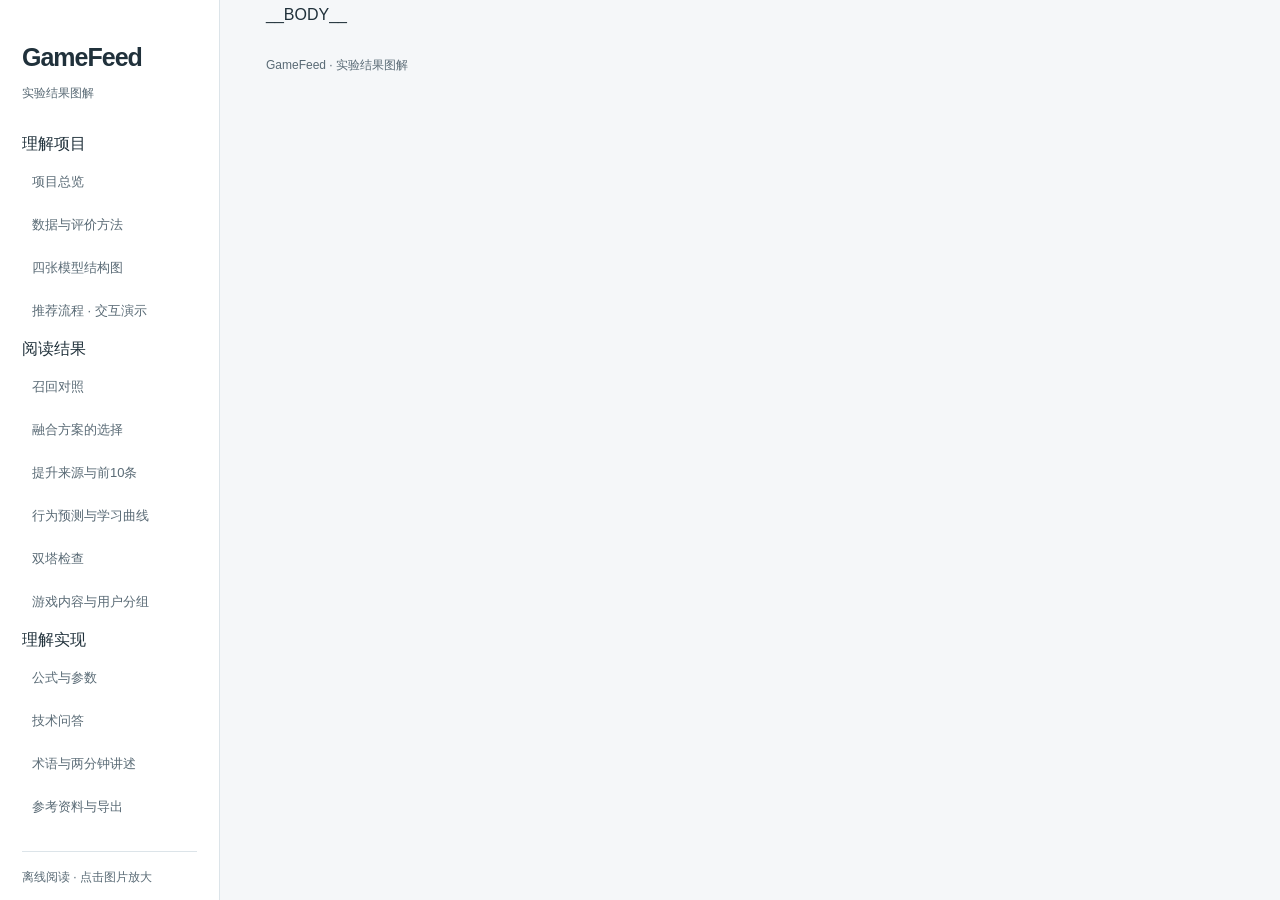
<file: src/gamefeed/report_web/template.html>
<!doctype html>
<html lang="zh-CN">
<head><meta charset="utf-8"><meta name="viewport" content="width=device-width,initial-scale=1">
<title>GameFeed｜实验结果图解</title>
<style>
:root{--ink:#20313b;--muted:#596a75;--line:#dce4e9;--accent:#176657;--light:#eef5f2;--paper:#fff;--bg:#f5f7f9}
*{box-sizing:border-box}html{scroll-behavior:smooth;scroll-padding-top:24px}body{margin:0;font:16px/1.85 'Segoe UI','Microsoft YaHei',sans-serif;color:var(--ink);background:var(--bg)}a{color:var(--accent);text-underline-offset:3px}a:hover{color:#0b4539}button,input{font:inherit}button,.button{cursor:pointer;min-height:42px;border:1px solid var(--line);background:#fff;color:var(--ink);border-radius:5px;padding:8px 16px;text-decoration:none;display:inline-flex;align-items:center;justify-content:center;line-height:1.5}button:hover,.button:hover{background:var(--light);border-color:var(--accent)}button:disabled{opacity:.45;cursor:default}.button{background:var(--accent);color:#fff}.button:hover{color:var(--accent)}.button.secondary{background:#fff;color:var(--accent)}:focus-visible{outline:3px solid #ad7028;outline-offset:3px}.skip{position:absolute;top:-70px;padding:12px;background:#fff;z-index:10}.skip:focus{top:0}
.shell{max-width:1480px;margin:auto;display:grid;grid-template-columns:220px minmax(0,1fr)}.rail{position:sticky;top:0;height:100vh;padding:34px 22px;border-right:1px solid var(--line);background:#fff;overflow:auto}.brand{font-size:25px;font-weight:800;letter-spacing:-1px}.rail .meta{font-size:12px;margin:2px 0 25px}.rail nav{display:flex;flex-direction:column;gap:3px}.rail nav a{display:block;text-decoration:none;color:var(--muted);padding:8px 10px;font-size:13px;border-radius:4px}.rail nav a:hover{background:var(--light);color:var(--accent)}.rail-note{font-size:12px;color:var(--muted);border-top:1px solid var(--line);margin-top:24px;padding-top:14px}
main{min-width:0;padding:0 46px 30px;max-width:1190px}section{padding:45px 0;border-bottom:1px solid var(--line);scroll-margin-top:10px}.hero{padding-top:54px}.eyebrow{font-size:12px;letter-spacing:2px;color:var(--accent);font-weight:700}h1{font-size:clamp(30px,3vw,45px);line-height:1.35;letter-spacing:-1px;margin:18px 0}h2{font-size:25px;line-height:1.5;margin:0}h3{font-size:18px;line-height:1.6;margin:20px 0 8px}.lead{font-size:19px;color:var(--muted);max-width:780px}.meta,.reader{font-size:13px;color:var(--muted)}.section-head{display:flex;gap:16px;align-items:center;margin-bottom:23px}.section-head>span{font-size:13px;font-weight:700;color:var(--accent);border:1px solid #a7bdb5;padding:2px 8px;border-radius:3px}.kpis{display:grid;grid-template-columns:repeat(3,1fr);border:1px solid var(--line);margin:30px 0;background:var(--paper)}.kpis>div{padding:22px;border-right:1px solid var(--line)}.kpis>div:last-child{border:0}.kpis small,.kpis span{display:block;font-size:12px;color:var(--muted)}.kpis strong{display:block;font-size:36px;line-height:1.7;letter-spacing:-1px;font-variant-numeric:tabular-nums}.kpis em{font-size:12px;font-style:normal;letter-spacing:0;margin-left:6px}.finding,.takeaway,.talk{background:var(--light);border-left:3px solid var(--accent);padding:17px 22px;margin:24px 0}.finding p{margin:5px 0}.two-col{display:grid;grid-template-columns:1fr 1fr;gap:30px}.two-col p{margin-top:6px}
figure{margin:22px 0;background:#fff;border:1px solid var(--line);padding:22px 20px 16px;break-inside:avoid}.chart{display:block;width:100%;height:auto}figcaption{font-size:13px;color:var(--muted);line-height:1.75;padding:14px 10px 0;border-top:1px solid #eef1f3;margin-top:12px}figcaption b{color:var(--ink)}.table-wrap{overflow:auto;margin:20px 0;border:1px solid var(--line);background:white}table{border-collapse:collapse;width:100%;font-size:13px;font-variant-numeric:tabular-nums}th{background:#edf1f4;text-align:left;color:#3c515d;white-space:nowrap}td,th{padding:11px 15px;border-bottom:1px solid var(--line);vertical-align:top}td{min-width:70px}tr:last-child td{border-bottom:0}tbody tr:hover{background:#f7faf9}
details{margin:16px 0;border:1px solid var(--line);background:white;padding:15px 20px}summary{cursor:pointer;font-weight:600;line-height:1.7;min-height:30px}details ul{padding-left:22px;color:var(--muted);font-size:14px}.formula-grid{display:grid;grid-template-columns:1fr;gap:18px}.formula-card{background:#fff;border:1px solid var(--line);padding:22px 26px;break-inside:avoid;min-width:0}.formula-card h3{margin-top:0}.formula-card p{font-size:14px;margin-bottom:0}.formula{width:100%;height:auto;display:block}.formula-card:nth-child(even){border-left:3px solid #718da8}
.flow-controls,.qa-controls,.downloads{display:flex;flex-wrap:wrap;gap:12px;align-items:center;margin:20px 0}#stage-count{font-size:13px;color:var(--muted)}#flow-image{background:white;border:1px solid var(--line);padding:10px}.stage-copy{background:#fff;border:1px solid var(--line);border-top:0;padding:22px;min-height:150px}.stage-copy h3{margin-top:0}.slider-label{display:block;font-weight:600}input[type=range]{width:100%;accent-color:var(--accent);height:32px}.check{display:flex;align-items:center;gap:10px;min-height:44px}input[type=checkbox]{width:18px;height:18px;accent-color:var(--accent)}.toy-row{animation:enter .25s ease-out}.toy-dropped{color:#8a96a0;background:#f6f7f8}.toy-dropped td:first-child{text-decoration:line-through}.qa-controls label{font-size:13px}input[type=search]{min-width:230px;flex:1;min-height:44px;background:white;border:1px solid #a5b6c0;border-radius:4px;padding:9px 13px}#qa-count{font-size:12px;color:var(--muted)}.qa>summary>span{font-size:12px;color:var(--accent);margin-right:8px}.qa summary small{display:inline-block;font-size:11px;font-weight:400;color:var(--muted);border:1px solid var(--line);padding:0 5px;margin-left:8px}.answer{padding:6px 2px 0;font-size:15px}.example{border-left:2px solid #c79d6d;padding-left:14px}.code{font-family:'Consolas','Microsoft YaHei',monospace;font-size:12px;color:#5a6b76;overflow-wrap:anywhere}.references{font-size:14px;padding-left:20px}.talk ol{padding-left:22px}.talk li{margin-bottom:8px}.footer{font-size:12px;color:var(--muted);padding:24px 0}.qa[hidden]{display:none}.sr-only{position:absolute;width:1px;height:1px;overflow:hidden;clip:rect(0,0,0,0)}@keyframes enter{from{opacity:.4}to{opacity:1}}
@media(max-width:1100px){.shell{grid-template-columns:190px minmax(0,1fr)}main{padding:0 26px}.rail{padding:25px 14px}.kpis>div{padding:16px}.kpis strong{font-size:29px}}
@media(max-width:800px){.shell{display:block}.rail{position:relative;height:auto;border-right:0;border-bottom:1px solid var(--line);padding:18px 20px}.rail .meta{margin-bottom:12px}.rail nav{display:flex;flex-direction:row;overflow:auto;gap:6px}.rail nav a{flex:0 0 auto;padding:6px 10px;border:1px solid var(--line)}.rail-note{display:none}main{padding:0 18px}section{padding:30px 0}.hero{padding-top:25px}h1{font-size:31px}.lead{font-size:16px}h2{font-size:21px}.kpis{grid-template-columns:1fr}.kpis>div{border-right:0;border-bottom:1px solid var(--line);padding:15px 20px}.kpis strong{font-size:32px}.two-col{grid-template-columns:1fr;gap:0}figure{padding:8px}.formula-card{padding:16px}.table-wrap{margin:14px 0}.qa{padding:14px}.qa-controls{gap:8px}input[type=search]{min-width:0;width:100%;flex-basis:100%}.section-head{gap:10px}.stage-copy{min-height:190px}.downloads>*{width:100%}.formula{min-width:0}}
@media(prefers-reduced-motion:reduce){html{scroll-behavior:auto}.toy-row{animation:none}}
@media print{@page{size:A4;margin:15mm}body{background:white;font-size:10pt}.shell{display:block}.rail,.skip,.flow-controls,.qa-controls,.downloads,#alpha,.check,.slider-label{display:none}main{padding:0;max-width:none}.hero{padding-top:0}section{padding:22px 0;break-inside:auto}h1{font-size:25pt}h2{font-size:17pt}h3{font-size:12pt}figure,.formula-card,.qa{break-inside:avoid}figure{padding:8px}.chart{max-height:220mm;object-fit:contain}.kpis strong{font-size:23pt}.kpis{grid-template-columns:repeat(3,1fr)}.kpis>div{border-bottom:0;border-right:1px solid var(--line)}.table-wrap{overflow:visible}table{font-size:9pt}td,th{padding:6px}.qa[hidden]{display:block}.code{font-size:8pt}a{color:inherit;text-decoration:none}.meta{font-size:8pt}}
.formula{width:auto;max-width:100%;max-height:115px;object-fit:contain;object-position:left center}.chart,.formula{cursor:zoom-in}dialog{border:1px solid var(--line);border-radius:8px;width:min(1300px,96vw);padding:16px;background:white}dialog::backdrop{background:rgba(20,35,45,.55)}.zoom-head{display:flex;justify-content:space-between;align-items:center;gap:15px;font-size:13px;color:var(--muted);margin-bottom:12px}.zoom-body{overflow:auto;max-height:80vh}.zoom-body img{display:block;max-width:none;width:100%;min-width:760px;height:auto}.zoom-body img.formula-zoom{width:auto;min-width:0;max-width:none;height:160px}.zoom-note{font-size:12px;color:var(--muted)}@media print{dialog{display:none!important}.formula{max-height:25mm}.chart,.formula{cursor:default}}
</style></head>
<body><a class="skip" href="#overview">跳到报告正文</a><div class="shell"><aside class="rail"><div class="brand">GameFeed</div><p class="meta">实验结果图解</p><nav aria-label="报告目录">
<span class="nav-group">理解项目</span><a href="#overview">项目总览</a><a href="#methods">数据与评价方法</a><a href="#architecture">四张模型结构图</a><a href="#flow">推荐流程 · 交互演示</a><span class="nav-group">阅读结果</span><a href="#retrieval">召回对照</a><a href="#fusion">融合方案的选择</a><a href="#final-evaluation">提升来源与前10条</a><a href="#ranking">行为预测与学习曲线</a><a href="#diagnostics">双塔检查</a><a href="#groups">游戏内容与用户分组</a><span class="nav-group">理解实现</span><a href="#formulas">公式与参数</a><a href="#questions">技术问答</a><a href="#glossary">术语与两分钟讲述</a><a href="#sources">参考资料与导出</a></nav><p class="rail-note">离线阅读 · 点击图片放大</p></aside>
<main>__BODY__<footer class="footer">GameFeed · 实验结果图解</footer></main></div>
<dialog id="image-dialog"><div class="zoom-head"><span>查看大图</span><button id="close-image" type="button">关闭</button></div><div class="zoom-body"><img id="zoom-image" alt="放大的图表"></div></dialog>
<script>
const flowImages=__FLOW_IMAGES__;
const stages=[
 ['读取历史记录','用户U在4月25日前看过A、B、C，且这三条记录的观看都已达标。预测4月25日的兴趣时，使用前一天结束前的这些记录。','最多保留20条记录；不足的部分补齐，用掩码标出补齐位置，计算均值时跳过。'],
 ['召回：选择候选内容','热门召回此前观看达标次数多的内容；ItemCF寻找与A、B、C相似的内容；BGE按文案语义检索。双塔单独参与实验比较。','每种方法最多取100条，均从当天可用内容中选择。'],
 ['融合：合并候选并排序','选定方案保留热门前10条，再用ItemCF补齐100条，重复ID只留一条。集合内按三路RRF分数排序。','BGE不单独占名额，已经入选的内容可以累加BGE提供的排名分数。'],
 ['模型排序：预测观看达标与点赞','拼接用户、内容、历史、标签、时长和场景特征。两个独立模型分别预测观看达标和点赞，再用加权分数决定顺序。','拖动下面的滑块，可以观察两个目标的权重如何改变推荐顺序。'],
 ['重排：限制同作者的内容数量','从高分开始依次选择，每位作者最多出现2条。项目演示最多返回10条；下方示例表返回前4条。','作者达到2条后，继续向后选取其他作者的内容。']
];
let stage=0,timer=null;
function renderStage(){document.querySelector('#flow-image img').src=flowImages[stage];document.querySelector('#stage-count').textContent=`第 ${stage+1} / 5 步`;const d=stages[stage];document.querySelector('#stage-copy').innerHTML=`<h3>${d[0]}</h3><p>${d[1]}</p><p>${d[2]}</p>`;document.querySelector('#previous').disabled=stage===0;document.querySelector('#next').disabled=stage===4;}
function stopPlay(){if(timer)clearInterval(timer);timer=null;document.querySelector('#play').textContent='自动演示';}
document.querySelector('#previous').onclick=()=>{stopPlay();stage=Math.max(0,stage-1);renderStage();};
document.querySelector('#next').onclick=()=>{stopPlay();stage=Math.min(4,stage+1);renderStage();};
document.querySelector('#play').onclick=()=>{if(timer){stopPlay();return;}if(stage===4)stage=0;renderStage();document.querySelector('#play').textContent='暂停演示';timer=setInterval(()=>{stage=Math.min(4,stage+1);renderStage();if(stage===4)stopPlay();},2200);};
const toys=[{id:'A',author:'作者甲',long:.90,like:.10},{id:'B',author:'作者甲',long:.85,like:.20},{id:'C',author:'作者甲',long:.80,like:.30},{id:'D',author:'作者乙',long:.60,like:.80},{id:'E',author:'作者丙',long:.50,like:.70},{id:'F',author:'作者丁',long:.40,like:.90}];
function toy(){const alpha=Number(document.querySelector('#alpha').value),cap=document.querySelector('#cap').checked;document.querySelector('#alpha-value').textContent=alpha.toFixed(1);const rows=toys.map(r=>({...r,score:alpha*r.long+(1-alpha)*r.like})).sort((a,b)=>b.score-a.score||a.id.localeCompare(b.id));const counts={},selected=[];for(const r of rows){r.keep=selected.length<4&&(!cap||(counts[r.author]||0)<2);if(r.keep){selected.push(r.id);counts[r.author]=(counts[r.author]||0)+1;}}document.querySelector('#toy-table').innerHTML='<div class="table-wrap"><table><thead><tr><th>内容</th><th>作者</th><th>观看达标概率</th><th>点赞概率</th><th>综合分</th><th>前4条</th></tr></thead><tbody>'+rows.map(r=>`<tr class="toy-row ${r.keep?'':'toy-dropped'}"><td>${r.id}</td><td>${r.author}</td><td>${r.long.toFixed(2)}</td><td>${r.like.toFixed(2)}</td><td>${r.score.toFixed(3)}</td><td>${r.keep?'入选':'跳过'}</td></tr>`).join('')+'</tbody></table></div>';document.querySelector('#toy-explain').textContent=`当前公式：${alpha.toFixed(1)} × 观看达标 + ${(1-alpha).toFixed(1)} × 点赞。输出：${selected.join(' → ')}。${cap?'同作者达到2条后，继续向后选择其他作者。':'列表直接按综合分取前4条。'}`;}
document.querySelector('#alpha').oninput=toy;document.querySelector('#cap').onchange=toy;
const qa=Array.from(document.querySelectorAll('.qa'));
function searchQuestions(){const query=document.querySelector('#qa-search').value.trim().toLowerCase();let n=0;qa.forEach(el=>{el.hidden=!el.dataset.search.toLowerCase().includes(query);if(!el.hidden)n++;});document.querySelector('#qa-count').textContent=`显示 ${n} / ${qa.length} 题`;}
document.querySelector('#qa-search').oninput=searchQuestions;
document.querySelector('#expand').onclick=()=>{const visible=qa.filter(el=>!el.hidden),open=visible.some(el=>!el.open);visible.forEach(el=>el.open=open);document.querySelector('#expand').textContent=open?'收起全部':'展开全部';};
document.querySelector('#print-report').onclick=()=>window.print();let priorPrint=[];
window.addEventListener('beforeprint',()=>{priorPrint=Array.from(document.querySelectorAll('details')).map(el=>[el,el.open]);priorPrint.forEach(([el])=>el.open=true);});
window.addEventListener('afterprint',()=>priorPrint.forEach(([el,open])=>el.open=open));
document.querySelectorAll('img.chart,img.formula').forEach(img=>{img.tabIndex=0;img.setAttribute('role','button');img.setAttribute('aria-label','放大：'+img.alt);img.title='点击放大查看';const zoom=()=>{const target=document.querySelector('#zoom-image');target.src=img.src;target.alt=img.alt;target.className=img.classList.contains('formula')?'formula-zoom':'';document.querySelector('#image-dialog').showModal();};img.onclick=zoom;img.onkeydown=e=>{if(e.key==='Enter'||e.key===' '){e.preventDefault();zoom();}};});
document.querySelector('#close-image').onclick=()=>document.querySelector('#image-dialog').close();
renderStage();toy();searchQuestions();
</script></body></html>
</file>
